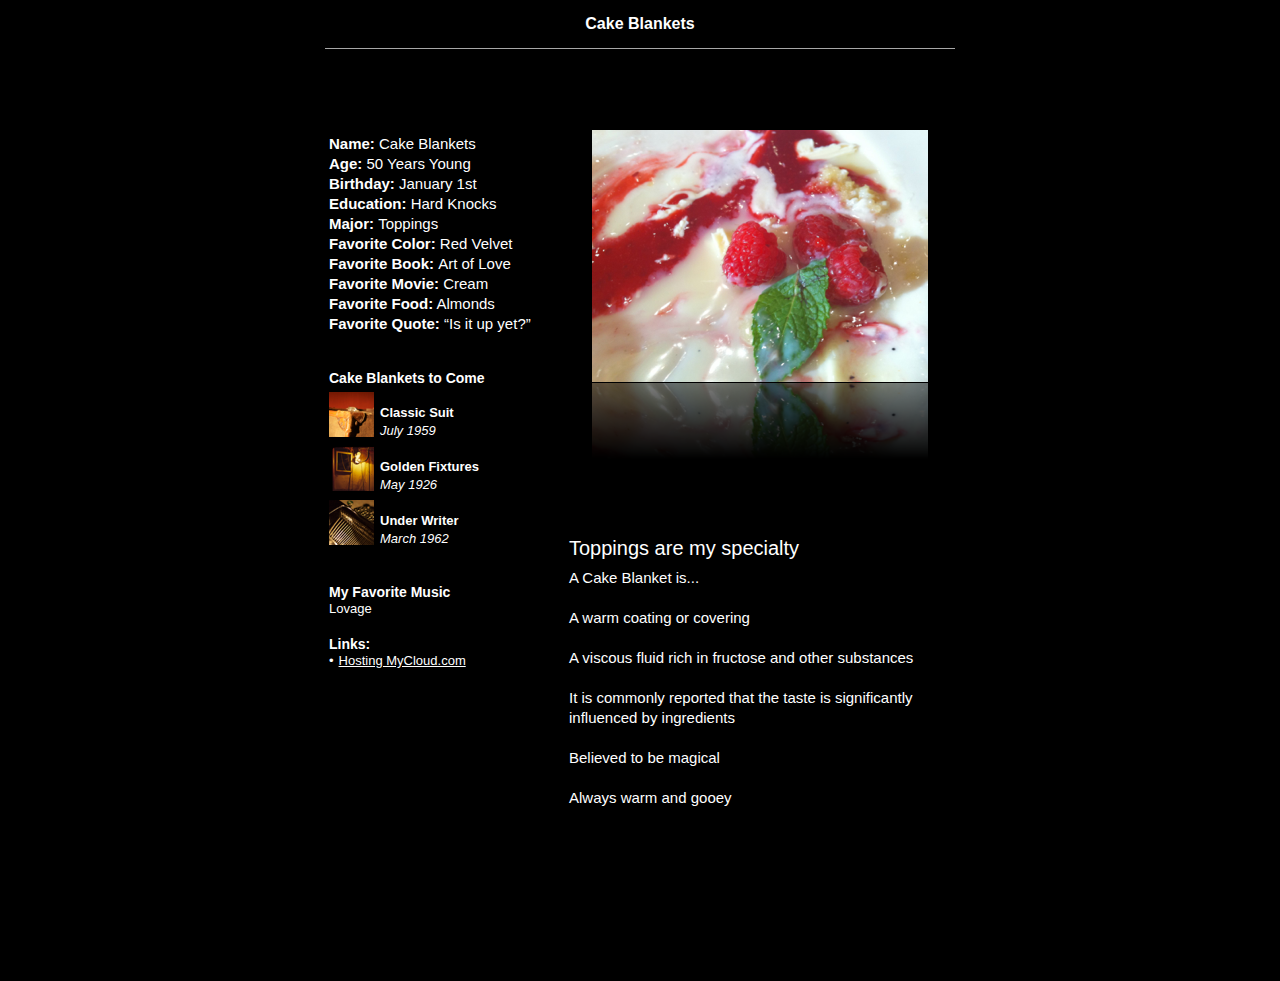
<file: index.html>
<?xml version="1.0" encoding="UTF-8"?><!DOCTYPE html PUBLIC "-//W3C//DTD XHTML 1.0 Transitional//EN" "http://www.w3.org/TR/xhtml1/DTD/xhtml1-transitional.dtd"><html xmlns="http://www.w3.org/1999/xhtml"><head><title></title><meta http-equiv="refresh" content="0;url= CakeBlankets/Cake_Blankets.html" /></head><body></body></html>
</file>
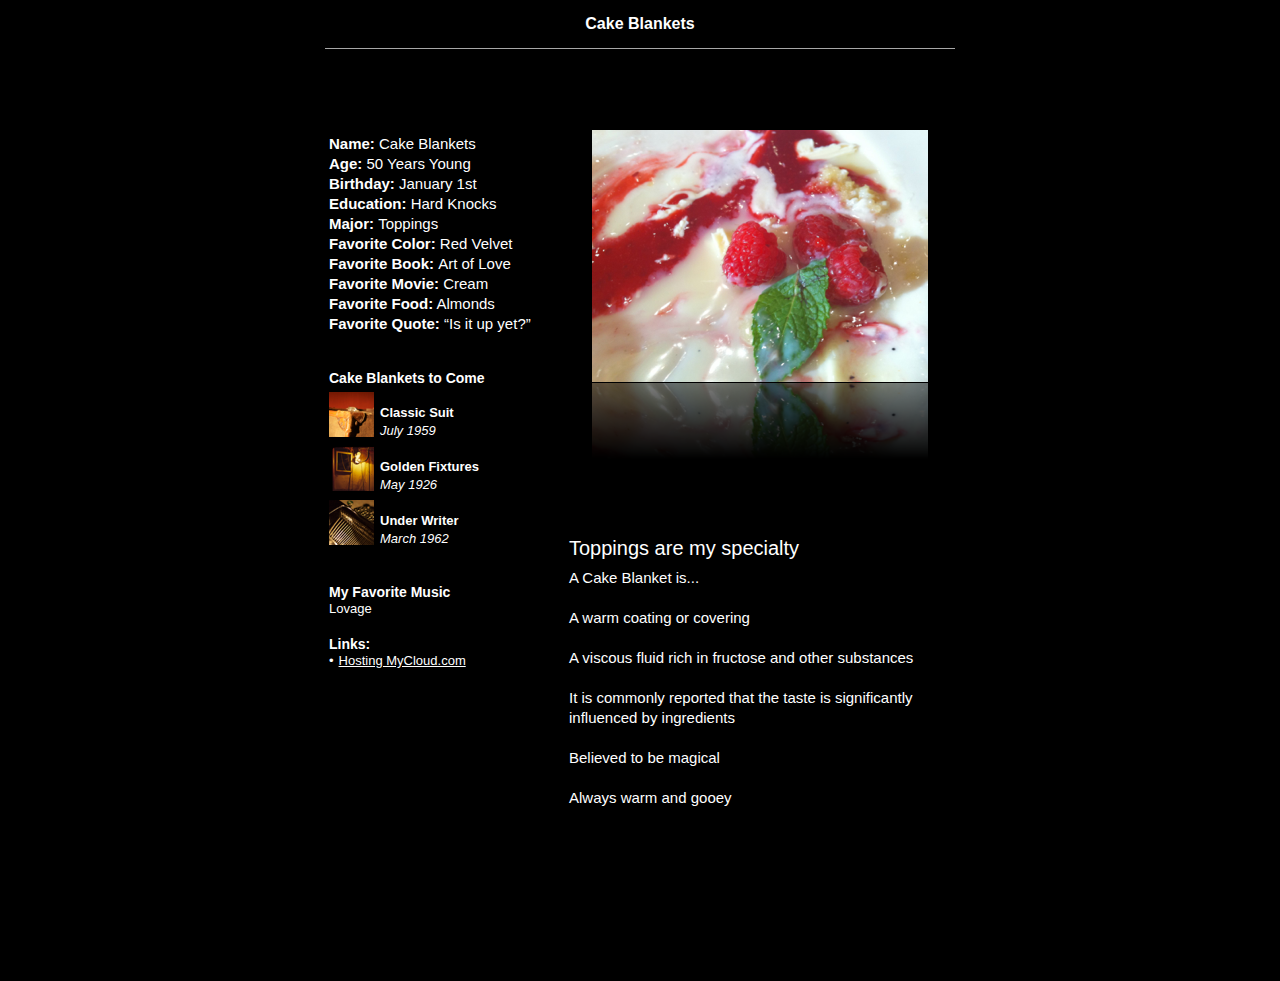
<file: CakeBlankets/Cake_Blankets.html>
<?xml version="1.0" encoding="UTF-8"?>
<!DOCTYPE html PUBLIC "-//W3C//DTD XHTML 1.0 Transitional//EN" "http://www.w3.org/TR/xhtml1/DTD/xhtml1-transitional.dtd">


<html xmlns="http://www.w3.org/1999/xhtml" xml:lang="en" lang="en">
  <head><meta http-equiv="Content-Type" content="text/html; charset=UTF-8" />
    
    <meta name="Generator" content="iWeb 3.0.4" />
    <meta name="iWeb-Build" content="local-build-20120318" />
    <meta http-equiv="X-UA-Compatible" content="IE=EmulateIE7" />
    <meta name="viewport" content="width=700" />
    <title>Toppings are my specialty</title>
    <link rel="stylesheet" type="text/css" media="screen,print" href="Cake_Blankets_files/Cake_Blankets.css" />
    <!--[if lt IE 8]><link rel='stylesheet' type='text/css' media='screen,print' href='Cake_Blankets_files/Cake_BlanketsIE.css'/><![endif]-->
    <!--[if gte IE 8]><link rel='stylesheet' type='text/css' media='screen,print' href='Media/IE8.css'/><![endif]-->
    <script type="text/javascript" src="Scripts/iWebSite.js"></script>
    <script type="text/javascript" src="Scripts/Widgets/SharedResources/WidgetCommon.js"></script>
    <script type="text/javascript" src="Scripts/Widgets/Navbar/navbar.js"></script>
    <script type="text/javascript" src="Scripts/iWebImage.js"></script>
    <script type="text/javascript" src="Cake_Blankets_files/Cake_Blankets.js"></script>
  </head>
  <body style="background: rgb(0, 0, 0); margin: 0pt; " onload="onPageLoad();" onunload="onPageUnload();">
    <div style="text-align: center; ">
      <div style="margin-bottom: 0px; margin-left: auto; margin-right: auto; margin-top: 0px; overflow: hidden; position: relative; word-wrap: break-word;  background: rgb(0, 0, 0); text-align: left; width: 700px; " id="body_content">
        <div style="margin-left: 0px; position: relative; width: 700px; z-index: 0; " id="nav_layer">
          <div style="height: 0px; line-height: 0px; " class="bumper"> </div>
          <div class="com-apple-iweb-widget-navbar flowDefining" id="widget0" style="margin-left: 35px; margin-top: 0px; opacity: 1.00; position: relative; width: 630px; z-index: 1; ">
    
            <div id="widget0-navbar" class="navbar">

      
              <div id="widget0-bg" class="navbar-bg">

        
                <ul id="widget0-navbar-list" class="navbar-list">
 <li></li> 
</ul>
                
      
</div>
              
    
</div>
          </div>
          <script type="text/javascript"><!--//--><![CDATA[//><!--
new NavBar('widget0', 'Scripts/Widgets/Navbar', 'Scripts/Widgets/SharedResources', '.', {"path-to-root": "", "navbar-css": ".navbar {\n\tfont-family: Arial, sans-serif;\n\tfont-size: 1em;\n\tcolor: #A1A1A1;\n\tmargin: 9px 0px 6px 0px;\n\tline-height: 30px;\n}\n\n.navbar-bg {\n\ttext-align: center;\n}\n\n.navbar-bg ul {\n\tlist-style: none;\n\tmargin: 0px;\n\tpadding: 0px;\n}\n\n\nli {\n\tlist-style-type: none;\n\tdisplay: inline;\n\tpadding: 0px 10px 0px 10px;\n}\n\n\nli a {\n\ttext-decoration: none;\n\tcolor: #A1A1A1;\n}\n\nli a:visited {\n\ttext-decoration: none;\n\tcolor: #A1A1A1;\n}\n\n\nli a:hover\n{\n\ttext-decoration: none;\n \tcolor: #eee;\n}\n\n\nli.current-page a\n{\n\ttext-decoration: none;\n\t color: #fff;\n\tfont-weight: bold;\n\n}", "current-page-GUID": "99FAB683-2327-446C-BF18-2FD169CB5970", "isCollectionPage": "NO"});
//--><!]]></script>
          <div style="clear: both; height: 0px; line-height: 0px; " class="spacer"> </div>
        </div>
        <div style="height: 73px; margin-left: 0px; position: relative; width: 700px; z-index: 10; " id="header_layer">
          <div style="height: 0px; line-height: 0px; " class="bumper"> </div>
          <div id="id1" style="height: 50px; left: 35px; position: absolute; top: 23px; width: 630px; z-index: 1; " class="style_SkipStroke shape-with-text">
            <div class="text-content style_External_630_50" style="padding: 0px; ">
              <div class="style"></div>
            </div>
          </div>
          


          <div style="height: 1px; width: 630px;  height: 1px; left: 35px; position: absolute; top: 3px; width: 630px; z-index: 1; " class="tinyText">
            <div style="position: relative; width: 630px; ">
              <img src="Cake_Blankets_files/shapeimage_1.jpg" alt="" style="height: 1px; left: 0px; position: absolute; top: 0px; width: 630px; " />
            </div>
          </div>
        </div>
        <div style="margin-left: 0px; position: relative; width: 700px; z-index: 5; " id="body_layer">
          <div style="height: 0px; line-height: 0px; " class="bumper"> </div>
          <div style="height: 1px; line-height: 1px; " class="tinyText"> </div>
          <div style="margin-left: 275px; margin-top: 445px; position: relative; width: 390px; z-index: 1; " class="style_SkipStroke_1 shape-with-text flowDefining">
            <div class="text-content style_External_390_272" style="padding: 0px; ">
              <div class="style">
                <p style="padding-top: 0pt; " class="Body">A Cake Blanket is...<br /></p>
                <p class="Body"><br /></p>
                <p class="Body">A warm coating or covering<br /></p>
                <p class="Body"><br /></p>
                <p class="Body">A viscous fluid rich in fructose and other substances<br /></p>
                <p class="Body"><br /></p>
                <p class="Body">It is commonly reported that the taste is significantly influenced by ingredients<br /></p>
                <p class="Body"><br /></p>
                <p class="Body">Believed to be magical<br /></p>
                <p class="Body"><br /></p>
                <p class="Body">Always warm and gooey<br /></p>
              </div>
              <div style="height: 19px; line-height: 19px; " class="tinyText"> </div>
            </div>
          </div>
          


          <div id="id2" style="height: 565px; left: 35px; position: absolute; top: 12px; width: 210px; z-index: 1; " class="style_SkipStroke_2 shape-with-text">
            <div class="text-content graphic_textbox_layout_style_default_External_210_565" style="padding: 0px; ">
              <div class="graphic_textbox_layout_style_default">
                <p style="padding-top: 0pt; " class="Sidebar_Body"><span class="Bold">Name: </span>Cake Blankets<br /></p>
                <p class="Sidebar_Body"><span class="Bold">Age: </span>50 Years Young<br /></p>
                <p class="Sidebar_Body"><span class="Bold">Birthday: </span>January 1st<br /></p>
                <p class="Sidebar_Body"><span class="Bold">Education: </span>Hard Knocks<br /></p>
                <p class="Sidebar_Body"><span class="Bold">Major: </span>Toppings<br /></p>
                <p class="Sidebar_Body"><span class="Bold">Favorite Color: </span>Red Velvet<br /></p>
                <p class="Sidebar_Body"><span class="Bold">Favorite Book: </span>Art of Love<br /></p>
                <p class="Sidebar_Body"><span class="Bold">Favorite Movie: </span>Cream<br /></p>
                <p class="Sidebar_Body"><span class="Bold">Favorite Food:</span> Almonds<br /></p>
                <p class="Sidebar_Body"><span class="Bold">Favorite Quote: </span>“Is it up yet?”<br /></p>
                <p class="Body_Small"><br /></p>
                <p class="Body_Small"><br /></p>
                <p class="Heading_2">Cake Blankets to Come<br /></p>
                <div class="paragraph Body_Small"><div style="height: 45px; width: 45px;  clear: left; float: left; height: 45px; margin: 6px 6px 4px 0px; position: relative; width: 45px; " class="tinyText inline-block"><div style="position: relative; width: 45px; "><img src="Cake_Blankets_files/shapeimage_2.png" alt="" style="height: 45px; left: 0px; position: absolute; top: 0px; width: 45px; " /></div></div><br /></div>
                <p class="Heading_4">Classic Suit<br /></p>
                <p class="Heading_5">July 1959<br /></p>
                <div class="paragraph Body_Small"><div style="height: 45px; width: 45px;  clear: left; float: left; height: 45px; margin: 5px 6px 4px 0px; position: relative; width: 45px; " class="tinyText inline-block"><div style="position: relative; width: 45px; "><img src="Cake_Blankets_files/shapeimage_3.png" alt="" style="height: 45px; left: 0px; position: absolute; top: 0px; width: 45px; " /></div></div><br /></div>
                <p class="Heading_4">Golden Fixtures<br /></p>
                <p class="Heading_5">May 1926<br /></p>
                <div class="paragraph Body_Small"><div style="height: 45px; width: 45px;  clear: left; float: left; height: 45px; margin: 5px 6px 6px 0px; position: relative; width: 45px; " class="tinyText inline-block"><div style="position: relative; width: 45px; "><img src="Cake_Blankets_files/shapeimage_4.png" alt="" style="height: 45px; left: 0px; position: absolute; top: 0px; width: 45px; " /></div></div><br /></div>
                <p class="Heading_4">Under Writer<br /></p>
                <p class="Heading_5">March 1962<br /></p>
                <p class="Body_Small"><br /></p>
                <p class="Body_Small"><br /></p>
                <p class="Heading_2">My Favorite Music<br /></p>
                <p class="Playlist">Lovage<br /></p>
                <p class="Body_Small"><br /></p>
                <p class="Heading_2">Links:<br /></p>
                <ol>
                  <li style="line-height: 18px; padding-left: 10px; text-indent: -10px; " class="full-width">
                    <p style="text-indent: -10px; " class="Links"><span style="color: rgb(255, 255, 255); font-size: 13px; opacity: 1.00; " class="Bullet">•</span><span style="width: 5px; " class="inline-block"></span><a title="HostingMyCloud.com" href="https://www.hostingmycloud.com">Hosting MyCloud.com</a><br /></p>
                  </li>
                </ol>
              </div>
              <div style="clear: both; height: 0px; line-height: 0px; " class="tinyText"> </div>
            </div>
          </div>
          


          <div id="id3" style="height: 32px; left: 275px; position: absolute; top: 414px; width: 390px; z-index: 1; " class="style_SkipStroke_3 shape-with-text">
            <div class="text-content graphic_shape_layout_style_default_External_390_32" style="padding: 0px; ">
              <div class="graphic_shape_layout_style_default">
                <p style="padding-bottom: 0pt; padding-top: 0pt; " class="Title">Toppings are my specialty</p>
              </div>
            </div>
          </div>
          


          <div style="height: 252px; width: 336px;  height: 252px; left: 302px; position: absolute; top: 12px; width: 336px; z-index: 1; " class="tinyText reflection_0">
            <div style="position: relative; width: 336px; ">
              <img src="Cake_Blankets_files/shapeimage_5.png" alt="" style="height: 252px; left: 0px; position: absolute; top: 0px; width: 336px; " />
            </div>
          </div>
          <div style="height: 0px; line-height: 0px; " class="spacer"> </div>
        </div>
        <div style="height: 150px; margin-left: 0px; position: relative; width: 700px; z-index: 15; " id="footer_layer">
          <div style="height: 0px; line-height: 0px; " class="bumper"> </div>
          

          </div>
        </div>
      </div>
    </div>
  </body>
</html>
</file>
<file: CakeBlankets/Cake_Blankets_files/Cake_Blankets.css>
.style {
    padding: 4px;
}
.style_SkipStroke {
    background: transparent;
    opacity: 1.00;
}
.style_External_630_50 {
    position: relative;
}
.style_SkipStroke_1 {
    background: transparent;
    opacity: 1.00;
}
.style_SkipStroke_2 {
    background: transparent;
    opacity: 1.00;
}
.style_SkipStroke_3 {
    background: transparent;
    opacity: 1.00;
}
.style_External_390_272 {
    position: relative;
}
.Body {
    color: rgb(255, 255, 255);
    font-family: 'ArialMT', 'Arial', sans-serif;
    font-size: 15px;
    font-stretch: normal;
    font-style: normal;
    font-variant: normal;
    font-weight: 400;
    letter-spacing: 0;
    line-height: 20px;
    margin-bottom: 0px;
    margin-left: 0px;
    margin-right: 0px;
    margin-top: 0px;
    opacity: 1.00;
    padding-bottom: 0px;
    padding-top: 0px;
    text-align: left;
    text-decoration: none;
    text-indent: 0px;
    text-transform: none;
}
.Body_Small {
    color: rgb(255, 255, 255);
    font-family: 'ArialMT', 'Arial', sans-serif;
    font-size: 13px;
    font-stretch: normal;
    font-style: normal;
    font-variant: normal;
    font-weight: 400;
    letter-spacing: 0;
    line-height: 18px;
    margin-bottom: 0px;
    margin-left: 0px;
    margin-right: 0px;
    margin-top: 0px;
    opacity: 1.00;
    padding-bottom: 0px;
    padding-top: 0px;
    text-align: left;
    text-decoration: none;
    text-indent: 0px;
    text-transform: none;
}
.Bold {
    font-family: 'Arial-BoldMT', 'Arial', sans-serif;
    font-size: 15px;
    font-stretch: normal;
    font-style: normal;
    font-weight: 700;
    line-height: 20px;
}
.Heading_2 {
    color: rgb(255, 255, 255);
    font-family: 'Arial-BoldMT', 'Arial', sans-serif;
    font-size: 14px;
    font-stretch: normal;
    font-style: normal;
    font-variant: normal;
    font-weight: 700;
    letter-spacing: 0;
    line-height: 16px;
    margin-bottom: 0px;
    margin-left: 0px;
    margin-right: 0px;
    margin-top: 0px;
    opacity: 1.00;
    padding-bottom: 0px;
    padding-top: 0px;
    text-align: left;
    text-decoration: none;
    text-indent: 0px;
    text-transform: none;
}
.Heading_4 {
    color: rgb(255, 255, 255);
    font-family: 'Arial-BoldMT', 'Arial', sans-serif;
    font-size: 13px;
    font-stretch: normal;
    font-style: normal;
    font-variant: normal;
    font-weight: 700;
    letter-spacing: 0;
    line-height: 18px;
    margin-bottom: 0px;
    margin-left: 0px;
    margin-right: 0px;
    margin-top: 0px;
    opacity: 1.00;
    padding-bottom: 0px;
    padding-top: 0px;
    text-align: left;
    text-decoration: none;
    text-indent: 0px;
    text-transform: none;
}
.Heading_5 {
    color: rgb(255, 255, 255);
    font-family: 'Arial-ItalicMT', 'Arial', sans-serif;
    font-size: 13px;
    font-stretch: normal;
    font-style: italic;
    font-variant: normal;
    font-weight: 400;
    letter-spacing: 0;
    line-height: 18px;
    margin-bottom: 0px;
    margin-left: 0px;
    margin-right: 0px;
    margin-top: 0px;
    opacity: 1.00;
    padding-bottom: 0px;
    padding-top: 0px;
    text-align: left;
    text-decoration: none;
    text-indent: 0px;
    text-transform: none;
}
.Links {
    color: rgb(255, 255, 255);
    font-family: 'ArialMT', 'Arial', sans-serif;
    font-size: 13px;
    font-stretch: normal;
    font-style: normal;
    font-variant: normal;
    font-weight: 400;
    letter-spacing: 0;
    line-height: 18px;
    margin-bottom: 0px;
    margin-left: 0px;
    margin-right: 0px;
    margin-top: 0px;
    opacity: 1.00;
    padding-bottom: 0px;
    padding-top: 0px;
    text-align: left;
    text-decoration: none;
    text-indent: 0px;
    text-transform: none;
}
.Normal {
    padding: 4px;
}
.Normal_External_630_50 {
    position: relative;
}
.Normal_External_390_272 {
    position: relative;
}
.Playlist {
    color: rgb(255, 255, 255);
    font-family: 'ArialMT', 'Arial', sans-serif;
    font-size: 13px;
    font-stretch: normal;
    font-style: normal;
    font-variant: normal;
    font-weight: 400;
    letter-spacing: 0;
    line-height: 18px;
    margin-bottom: 0px;
    margin-left: 0px;
    margin-right: 0px;
    margin-top: 0px;
    opacity: 1.00;
    padding-bottom: 0px;
    padding-top: 0px;
    text-align: left;
    text-decoration: none;
    text-indent: 0px;
    text-transform: none;
}
.Sidebar_Body {
    color: rgb(255, 255, 255);
    font-family: 'ArialMT', 'Arial', sans-serif;
    font-size: 15px;
    font-stretch: normal;
    font-style: normal;
    font-variant: normal;
    font-weight: 400;
    letter-spacing: 0;
    line-height: 20px;
    margin-bottom: 0px;
    margin-left: 0px;
    margin-right: 0px;
    margin-top: 0px;
    opacity: 1.00;
    padding-bottom: 0px;
    padding-top: 0px;
    text-align: left;
    text-decoration: none;
    text-indent: 0px;
    text-transform: none;
}
.Title {
    color: rgb(255, 255, 255);
    font-family: 'ArialMT', 'Arial', sans-serif;
    font-size: 20px;
    font-stretch: normal;
    font-style: normal;
    font-variant: normal;
    font-weight: 400;
    letter-spacing: 0;
    line-height: 25px;
    margin-bottom: 0px;
    margin-left: 0px;
    margin-right: 0px;
    margin-top: 0px;
    opacity: 1.00;
    padding-bottom: 0px;
    padding-top: 0px;
    text-align: left;
    text-decoration: none;
    text-indent: 0px;
    text-transform: none;
}
.graphic_generic_body_textbox_style_default_SkipStroke {
    background: transparent;
    opacity: 1.00;
}
.graphic_generic_header_textbox_style_default_SkipStroke {
    background: transparent;
    opacity: 1.00;
}
.graphic_generic_title_textbox_style_default_SkipStroke {
    background: transparent;
    opacity: 1.00;
}
.graphic_shape_layout_style_default {
    padding: 4px;
}
.graphic_shape_layout_style_default_External_390_32 {
    position: relative;
}
.graphic_textbox_layout_style_default {
    padding: 4px;
}
.graphic_textbox_layout_style_default_External_210_565 {
    position: relative;
}
.graphic_textbox_style_default_SkipStroke {
    background: transparent;
    opacity: 1.00;
}
a {
    color: rgb(255, 255, 255);
    text-decoration: underline;
}
a:visited {
    color: rgb(255, 255, 255);
    text-decoration: underline;
}
a:hover {
    color: rgb(221, 221, 221);
    text-decoration: underline;
}
ol  { 
      padding:0;
      margin:0;
      text-indent:0;
      list-style-type:none ;
      list-style-image:none
    }
.Bullet { 
          text-decoration:none ;
          text-transform:none ;
          border: none;          
        }
.bumper {
    font-size: 1px;
    line-height: 1px;
}
.tinyText {
    font-size: 1px;
    line-height: 1px;
}
#widget0 a:hover {
    color: rgb(221, 221, 221);
    text-decoration: underline;
}
#widget0 a:visited {
    color: rgb(255, 255, 255);
    text-decoration: underline;
}
#widget0 a {
    color: rgb(255, 255, 255);
    text-decoration: underline;
}
.spacer {
    font-size: 1px;
    line-height: 1px;
}
body { 
    -webkit-text-size-adjust: none;
}
div { 
    overflow: visible; 
}
img { 
    border: none; 
}
.InlineBlock { 
    display: inline; 
}
.InlineBlock { 
    display: inline-block; 
}
.inline-block {
    display: inline-block;
    vertical-align: baseline;
    margin-bottom:0.3em;
}
.inline-block.shape-with-text {
    vertical-align: bottom;
}
.vertical-align-middle-middlebox {
    display: table;
}
.vertical-align-middle-innerbox {
    display: table-cell;
    vertical-align: middle;
}
div.paragraph {
    position: relative;
}
li.full-width {
    width: 100;
}
</file>
<file: CakeBlankets/Cake_Blankets_files/Cake_BlanketsIE.css>
.inline-block {
    display: inline;
    vertical-align: baseline;
    margin-bottom:-2em;
    margin-top:2em;
    position:relative;
    top:-2em;
}
.vertical-align-middle-middlebox {
    display: block;
    height: auto;
    position: absolute;
    top: 50%;
}
.vertical-align-middle-innerbox {
    display: block;
    position: relative;
    top: -50%;
}
li.full-width {
    width: auto;
}
li div div.inline-block a img {
    text-indent: 0;
}
img {
    -ms-interpolation-mode: bicubic;
}
</file>
<file: CakeBlankets/Media/IE8.css>
.inline-block {
    display: inline-block;
    vertical-align: baseline;
}
li.full-width {
    width: auto;
}
li div div.inline-block a img {
    text-indent: 0;
}   
img {
    -ms-interpolation-mode: bicubic;
}
</file>
